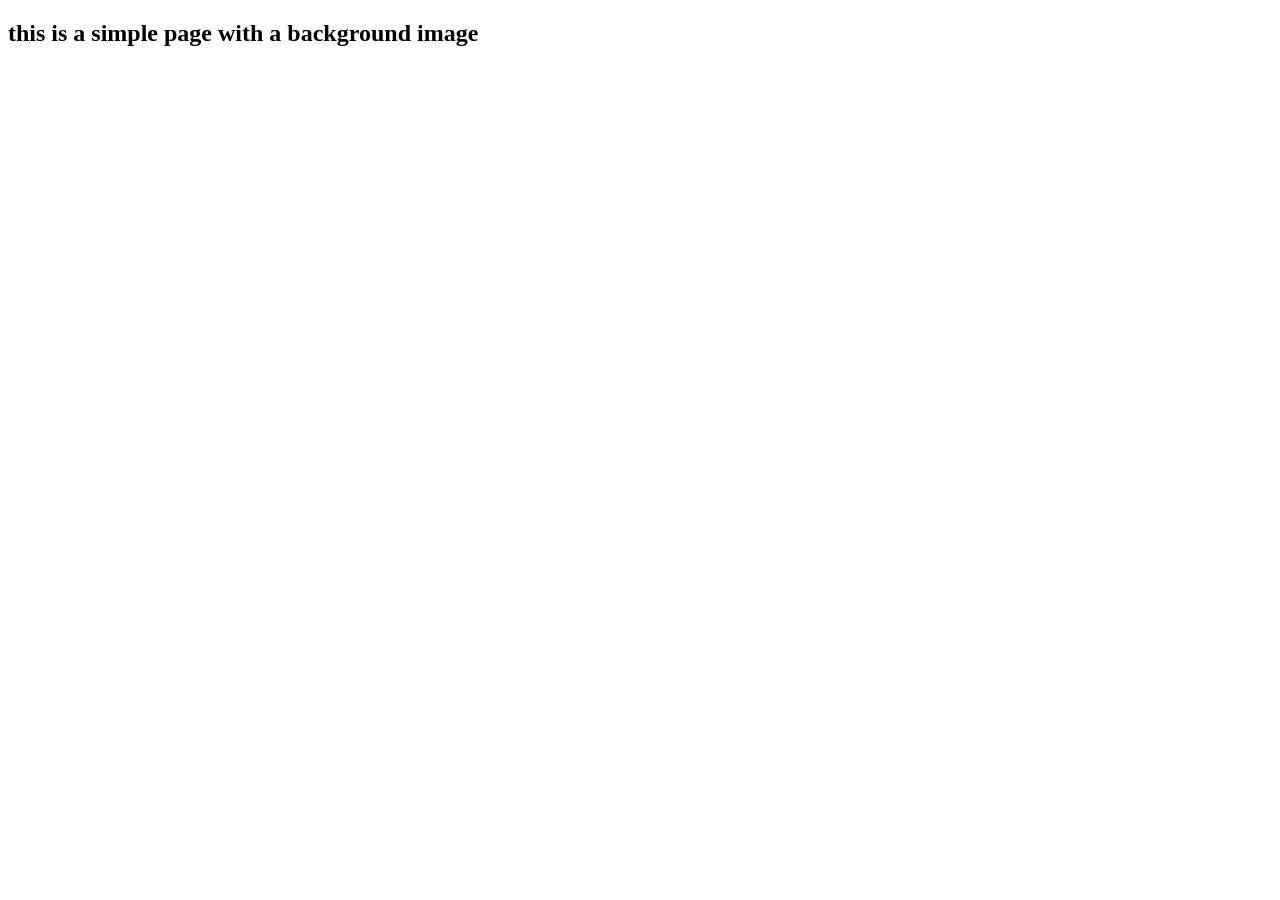
<file: index.html>
<!DOCTYPE html>
<html lang="en">
<head>
    <meta charset="UTF-8">
    <meta name="viewport" content="width=device-width, initial-scale=1.0">
    <title>background picture</title>
    <style>
        body {
            /* background-image: url('C:\\Users\\pc\\Downloads\\abc.png'); */
            background-size: cover;
            background-repeat: no-repeat;
            background-position: center;
        }
    </style>
</head>
<body>
    <h2>this is a simple page with a background image</h2>
</body>
</html>
</file>
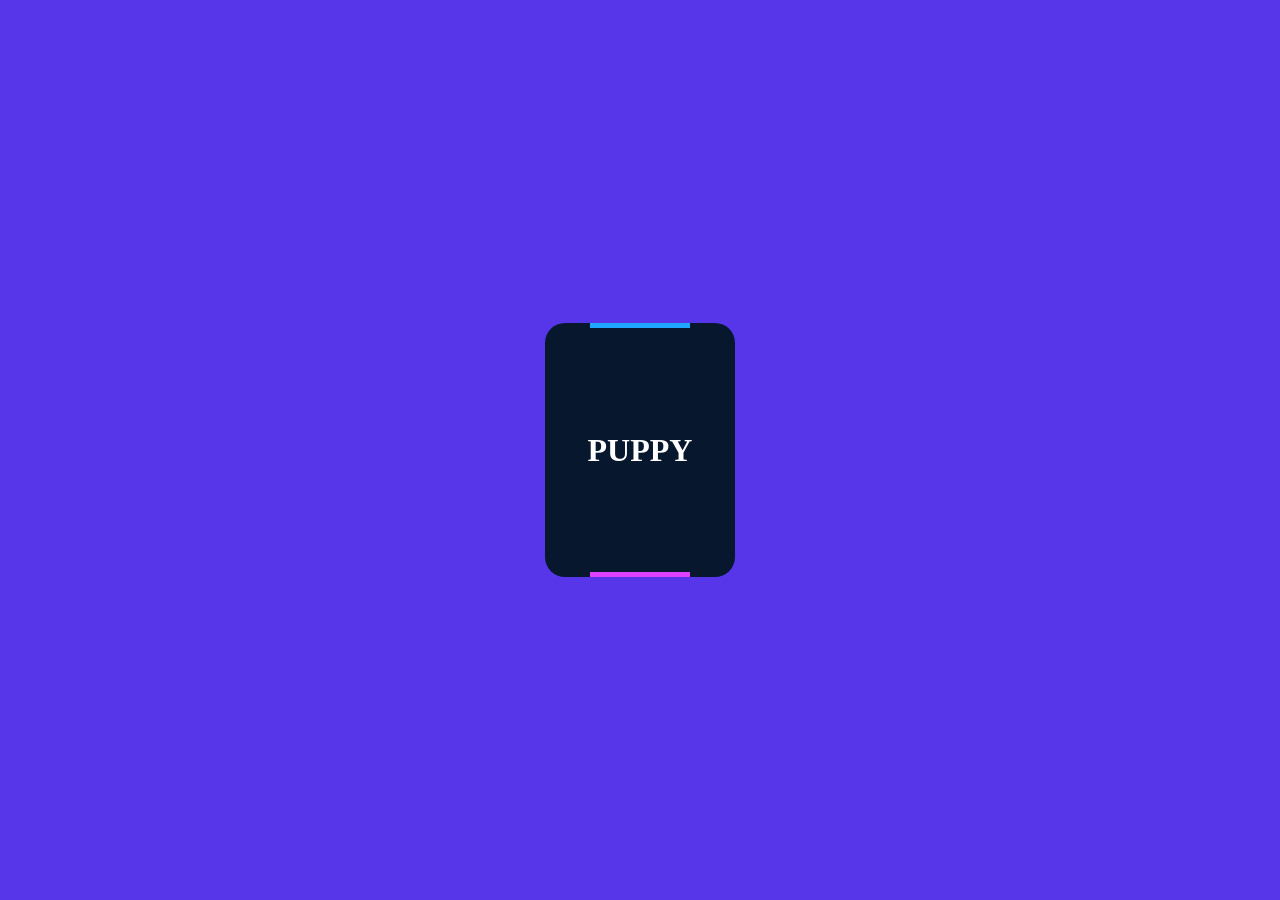
<file: Puppy/index.html>
<!DOCTYPE html>
<html lang="en">
<head>
    <meta charset="UTF-8">
    <meta name="viewport" content="width=device-width, initial-scale=1.0">
    <title>First Website</title>
    <link rel="stylesheet" href="style.css">
</head>
<body>
<div class="card">
    <h2>PUPPY</h2>
</div>
</body>
</html>
</file>
<file: Puppy/style.css>
* {
    margin: 0;
    padding: 0;
    box-sizing: border-box;
}

body {
    min-height: 100vh;
    display: flex;
    justify-content: center; /* Horizontal center */
    align-items: center;     /* Vertical center */
    background: #5736e9;
}


/* From Uiverse.io by bhaveshxrawat */ 
.card {
  width: 190px;
  height: 254px;
  background: #07182E;
  position: relative;
  display: flex;
  place-content: center;
  place-items: center;
  overflow: hidden;
  border-radius: 20px;
}

.card h2 {
  z-index: 1;
  color: white;
  font-size: 2em;
}

.card::before {
  content: '';
  position: absolute;
  width: 100px;
  background-image: linear-gradient(180deg, rgb(0, 183, 255), rgb(255, 48, 255));
  height: 130%;
  animation: rotBGimg 3s linear infinite;
  transition: all 0.2s linear;
}

@keyframes rotBGimg {
  from {
    transform: rotate(0deg);
  }

  to {
    transform: rotate(360deg);
  }
}

.card::after {
  content: '';
  position: absolute;
  background: #07182E;
  ;
  inset: 5px;
  border-radius: 15px;
}  
/* .card:hover:before {
  background-image: linear-gradient(180deg, rgb(81, 255, 0), purple);
  animation: rotBGimg 3.5s linear infinite;
} */
</file>
